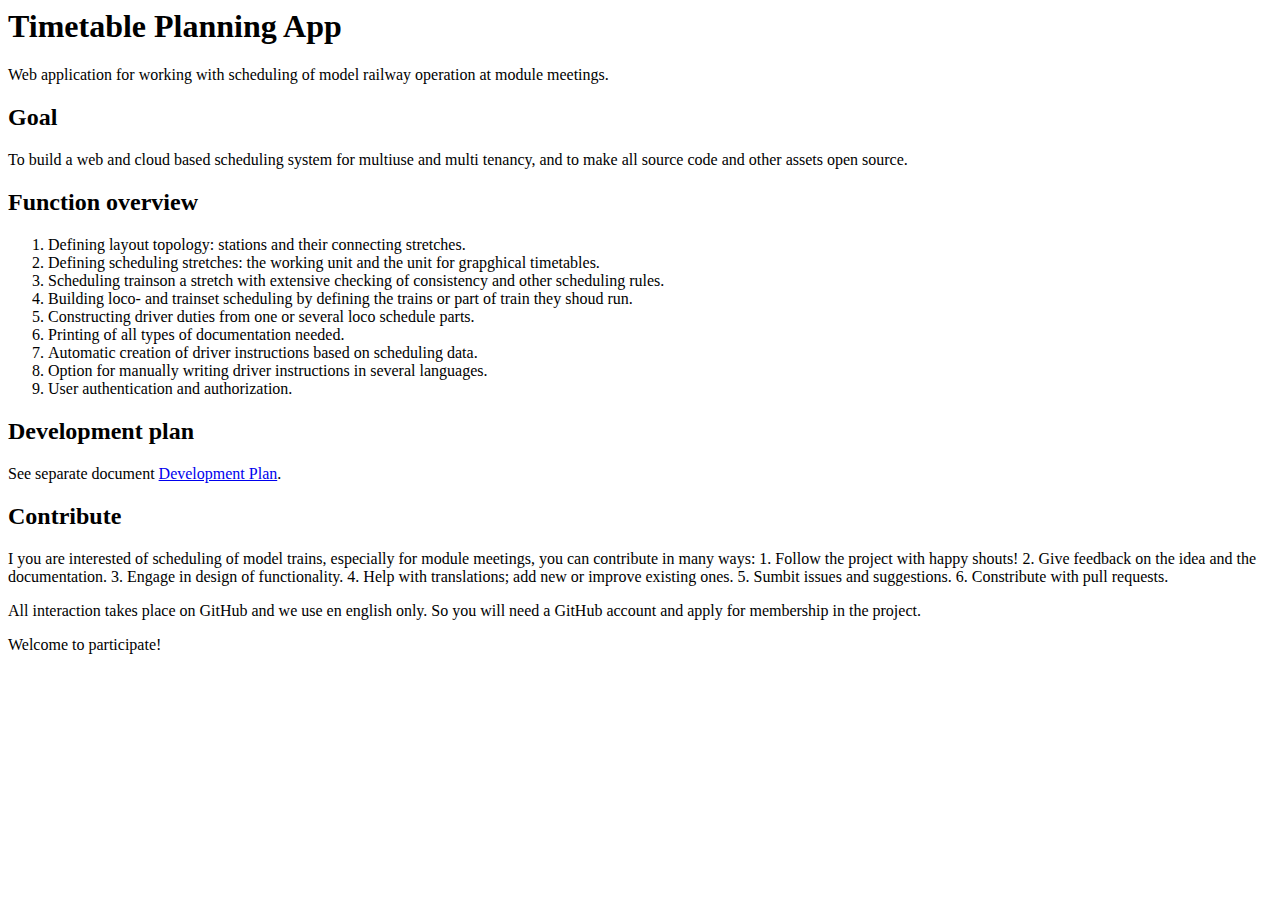
<file: index-1.html>
<html><head><meta http-equiv="Content-Type" content="text/html; charset=utf-8"/><title>Okänd </title></head><body>
<h1 id="timetable-planning-app">Timetable Planning App</h1>
<p>Web application for working with scheduling of model railway operation at module meetings.</p>
<h2 id="goal">Goal</h2>
<p>To build a web and cloud based scheduling system for multiuse and multi tenancy, and
to make all source code and other assets open source.</p>
<h2 id="function-overview">Function overview</h2>
<ol>
<li>Defining layout topology: stations and their connecting stretches.</li>
<li>Defining scheduling stretches: the working unit and the unit for grapghical timetables.</li>
<li>Scheduling trainson a stretch with extensive checking of consistency and other scheduling rules.</li>
<li>Building loco- and trainset scheduling by defining the trains or part of train they shoud run.</li>
<li>Constructing driver duties from one or several loco schedule parts.</li>
<li>Printing of all types of documentation needed.</li>
<li>Automatic creation of driver instructions based on scheduling data.</li>
<li>Option for manually writing driver instructions in several languages.</li>
<li>User authentication and authorization.</li>
</ol>
<h2 id="development-plan">Development plan</h2>
<p>See separate document <a href="Development.md">Development Plan</a>.</p>
<h2 id="contribute">Contribute</h2>
<p>I you are interested of scheduling of model trains, especially for module meetings, you can contribute in many ways:
1. Follow the project with happy shouts!
2. Give feedback on the idea and the documentation.
3. Engage in design of functionality.
4. Help with translations; add new or improve existing ones.
5. Sumbit issues and suggestions.
6. Constribute with pull requests.</p>
<p>All interaction takes place on GitHub and we use en english only.
So you will need a GitHub account and apply for membership in the project.</p>
<p>Welcome to participate!</p>
</body></html>
</file>
